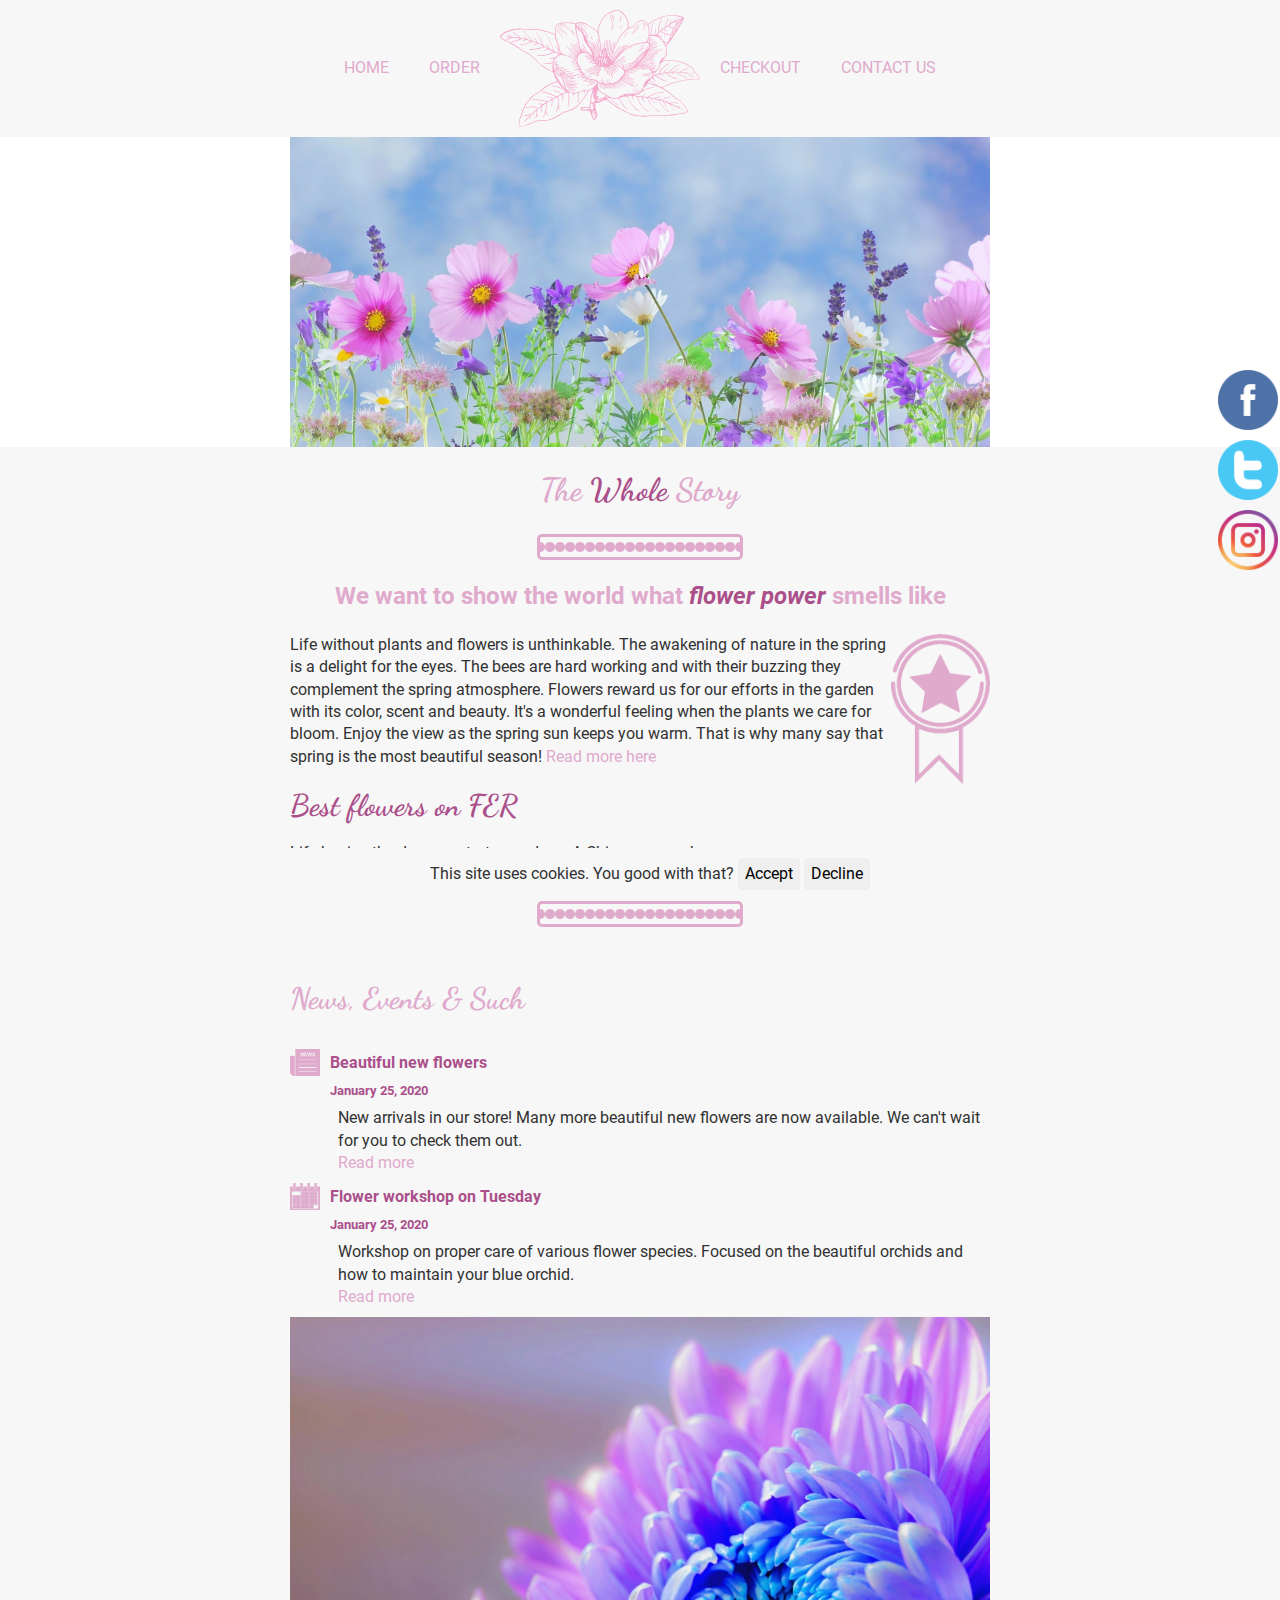
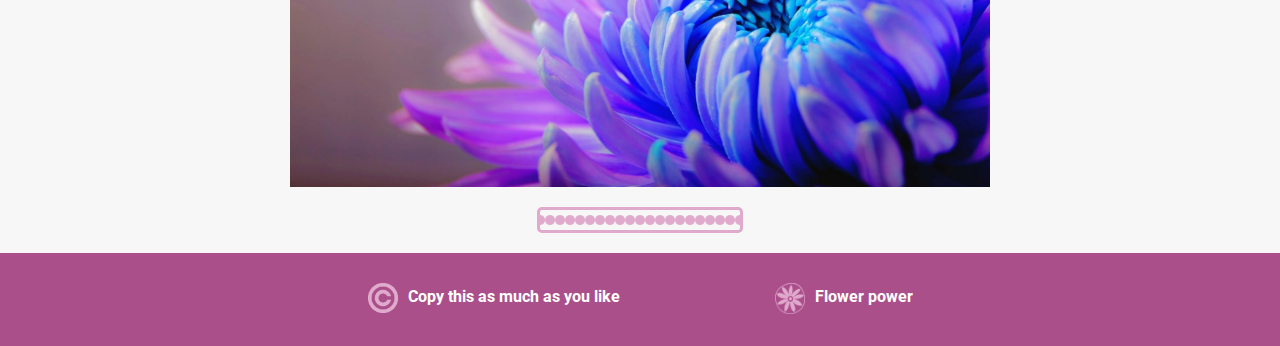
<file: index.html>
<!DOCTYPE html>
<html>

    <head>
        <title>Flower power!</title>
        <meta http-equiv="content-type" content="text/html; charset=utf-8" />
        <meta name="viewport" content="width=device-width, initial-scale=1">
        <link rel="shortcut icon" type="image/png" href="images/flower-icon.png" />
        <link rel="stylesheet" type="text/css" href="vendor/normalize.css">
        <link rel="stylesheet" type="text/css" href="styles/main.css">
        <link rel="stylesheet" type="text/css" href="styles/order.css">
        <script src="javascript/order.js"></script>
        <meta http-equiv="content-type" content="text/html; charset=utf-8" />

    </head>

    <body class="content">
        <header class="header primary-color-bg">
            <nav class="navigation container">
                <div class="menu">
                    <a href="index.html" class="link menu-item">Home</a>
                    <a href="order.html" class="link menu-item">Order</a>
                    <a href="index.html" class="link">
                        <img class="scaled-image scaled-image-fixed" src="images/logo.svg" alt="Company logo">
                    </a>
                    <a href="#" class="link menu-item">Checkout</a>
                    <a href="#" class="link menu-item">Contact us</a>
                </div>
            </nav>
        </header>

        <main class="main">
            <section class="section secondary-color-bg">
                <div class="container">
                    <img class="scaled-image" src="images/wild-flowers.jpg" alt="Company jumbo image">
                </div>
            </section>

            <section class="section primary-color-bg">
                <div class="container">
                    <div class="centered-container">
                        <h1 class="decorated-title font-secondary main-color">The <span
                                class="main-color-emphasized">Whole</span> Story</h1>
                        <div class="separator"></div>
                        <h2 class="decorated-subtitle main-color">We want to show the world what <em
                                class="main-color-emphasized">flower power</em> smells like</h2>
                    </div>
                    <div class="container-grid container-grid-thirds">
                        <p>
                            <img class="badge-image" src="images/ribbon.png" alt="Best flowers award">


                            Life without plants and flowers is unthinkable. The awakening of nature in the spring is a
                            delight for the eyes.
                            The bees are hard working and with their buzzing they complement the spring atmosphere.
                            Flowers reward us for our efforts in the garden with its color, scent and beauty.
                            It's a wonderful feeling when the plants we care for bloom.
                            Enjoy the view as the spring sun keeps you warm.
                            That is why many say that spring is the most beautiful season!

                            <a class="link" href="#">Read more here</a>
                        </p>
                        <div class="summary">
                            <h3 class="summary-title main-color-emphasized font-secondary"> Best flowers on FER</h3>
                            <p class="summary-content"> Life begins the day you start a garden. - A Chinese proverb </p>

                        </div>
                    </div>
                </div>
                <div class="container">
                    <div class="separator"></div>
                </div>
                <section class="section container">
                    <div class="container-grid container-grid-halves">
                        <div class="news">
                            <h3 class="main-color font-secondary news-title "> News, Events &amp; Such</h3>
                            <div class="infobox infobox-news">
                                <h4 class="infobox-title main-color-emphasized">
                                    Beautiful new flowers
                                </h4>
                                <h5 class="infobox-subtitle main-color-emphasized">
                                    January 25, 2020
                                </h5>
                                <p class="infobox-content">
                                    New arrivals in our store! Many more beautiful new flowers are now available. We
                                    can't
                                    wait for you to check them out.
                                </p>
                                <a class="link infobox-link" href="#">Read more</a>
                            </div>
                            <div class="infobox infobox-calendar">
                                <h4 class="infobox-title main-color-emphasized">
                                    Flower workshop on Tuesday
                                </h4>
                                <h5 class="infobox-subtitle main-color-emphasized">
                                    January 25, 2020
                                </h5>
                                <p class="infobox-content">
                                    Workshop on proper care of various flower species. Focused on the beautiful orchids
                                    and
                                    how to maintain your blue orchid.
                                </p>
                                <a class="link infobox-link" href="#">Read more</a>
                            </div>
                        </div>
                        <div class="vertical-center">
                            <img class="scaled-image" src="images/chrysanthemum.jpg" alt="Blue Chrysanthemum image">
                        </div>


                    </div>
                </section>
                <div class="separator"></div>
            </section>
        </main>
        <footer class="footer">
            <div class="container">
                <div class="menu menu-distributed">
                    <div class="infobox infobox-marginless infobox-copyright">
                        <h4 class="infobox-title infobox-title-secondary-color main-color-emphasized">
                            Copy this as much as you like
                        </h4>
                    </div>
                    <div class="infobox infobox-marginless infobox-flower">
                        <h4 class="infobox-title infobox-title-secondary-color main-color-emphasized">
                            Flower power
                        </h4>
                    </div>
                </div>
            </div>
        </footer>


        <aside class="sidebar">
            <a href="https://facebook.com" title="Posjeti nas na Facebooku">
                <img class="sidebar-icon" src="images/facebook.png" alt="facebook">
            </a>
            <a href="https://facebook.com" title="Pročitaj naše objave na Twitteru">
                <img class="sidebar-icon" src="images/twitter.png" alt="twitter">
            </a>
            <a href="https://facebook.com" title="Pogledaj naše slike na Instagramu">
                <img class="sidebar-icon" src="images/instagram.png" alt="instagram">
            </a>
        </aside>

        <aside class="cookie primary-color-bg">
            This site uses cookies. You good with that?
            <button class="button" onclick="hide()">Accept</button>
            <button class="button" onclick=" hide()">Decline</button>
        </aside>




    </body>

</html>
</file>
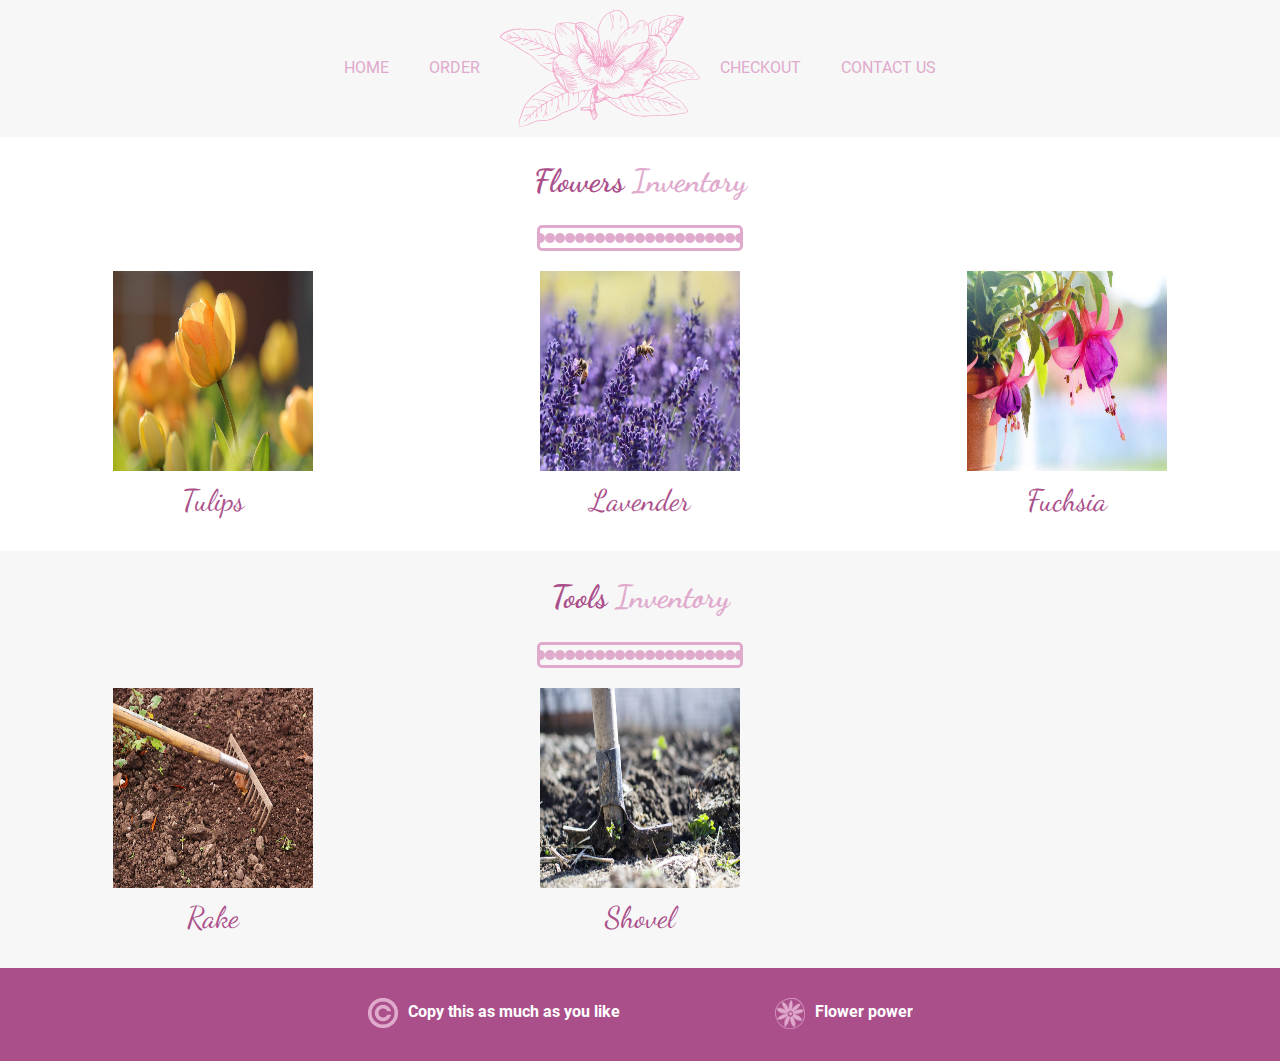
<file: order.html>
<!DOCTYPE html>
<html>

    <head>
        <title>Flower power!</title>
        <meta http-equiv="content-type" content="text/html; charset=utf-8" />
        <meta name="viewport" content="width=device-width, initial-scale=1">
        <link rel="shortcut icon" type="image/png" href="images/flower-icon.png" />
        <link rel="stylesheet" type="text/css" href="vendor/normalize.css">
        <link rel="stylesheet" type="text/css" href="styles/main.css">
        <link rel="stylesheet" type="text/css" href="styles/order.css">
        <script src="javascript/order.js"></script>
        <meta http-equiv="content-type" content="text/html; charset=utf-8" />
    </head>

    <body class="content">
        <header class="header primary-color-bg">
            <nav class="navigation container">
                <div class="menu">
                    <a href="index.html" class="link menu-item">Home</a>
                    <a href="#" class="link menu-item">Order</a>
                    <a href="index.html" class="link">
                        <img class="scaled-image scaled-image-fixed" src="images/logo.svg" alt="Company logo">
                    </a>
                    <a href="#" class="link menu-item">Checkout</a>
                    <a href="#" class="link menu-item">Contact us</a>
                </div>
            </nav>
        </header>


        <main class="main">
            <section>
                <div class="centered-container">
                    <h1 class="font-secondary main-color-emphasized">Flowers
                        <span class="main-color">Inventory</span>
                    </h1>
                    <div class="separator"></div>
                </div>

                <div class="gallery">
                    <div class="box">
                        <img class="image" src=" images/tulip.jpg" alt="tulips">
                        <p class="box-title font-secondary main-color-emphasized">Tulips</p>
                    </div>

                    <div class="box">
                        <img class="image" src="images/lavender.jpg" alt="lavender">
                        <p class="box-title font-secondary main-color-emphasized">Lavender</p>
                    </div>

                    <div class="box">
                        <img class="image" src="images/fuchsia.jpg" alt="fuchsia">
                        <p class="box-title font-secondary main-color-emphasized">Fuchsia</p>
                    </div>
                </div>
            </section>


            <section class="primary-color-bg">
                <div class="centered-container" id="add-padding">
                    <h1 class="font-secondary main-color-emphasized">Tools
                        <span class="main-color"> Inventory</span>
                    </h1>
                    <div class="separator"></div>
                </div>

                <div class="gallery">
                    <div class="box">
                        <img class="image" src="images/rake.jpg" alt="rake">
                        <p class="box-title font-secondary main-color-emphasized">Rake</p>
                    </div>

                    <div class="box">
                        <img class="image" src="images/shovel.jpg" alt="shovel">
                        <p class="box-title font-secondary main-color-emphasized">Shovel</p>
                    </div>
                </div>
            </section>
        </main>

        <footer class="footer">
            <div class="container">
                <div class="menu menu-distributed">
                    <div class="infobox infobox-marginless infobox-copyright">
                        <h4 class="infobox-title infobox-title-secondary-color main-color-emphasized">
                            Copy this as much as you like
                        </h4>
                    </div>
                    <div class="infobox infobox-marginless infobox-flower">
                        <h4 class="infobox-title infobox-title-secondary-color main-color-emphasized">
                            Flower power
                        </h4>
                    </div>
                </div>
            </div>
        </footer>

    </body>

</html>
</file>
<file: styles/main.css>
@font-face {
  font-family: 'Roboto';
  src: url("../fonts/Roboto-Italic.woff2") format("woff2"), url("../fonts/Roboto-Italic.woff") format("woff");
  font-weight: normal;
  font-style: italic;
}

@font-face {
  font-family: 'Roboto';
  src: url("../fonts/Roboto-MediumItalic.woff2") format("woff2"), url("../fonts/Roboto-MediumItalic.woff") format("woff");
  font-weight: 500;
  font-style: italic;
}

@font-face {
  font-family: 'Roboto';
  src: url("../fonts/Roboto-Medium.woff2") format("woff2"), url("../fonts/Roboto-Medium.woff") format("woff");
  font-weight: 500;
  font-style: normal;
}

@font-face {
  font-family: 'Roboto';
  src: url("../fonts/Roboto-Thin.woff2") format("woff2"), url("../fonts/Roboto-Thin.woff") format("woff");
  font-weight: 100;
  font-style: normal;
}

@font-face {
  font-family: 'Roboto';
  src: url("../fonts/Roboto-Black.woff2") format("woff2"), url("../fonts/Roboto-Black.woff") format("woff");
  font-weight: 900;
  font-style: normal;
}

@font-face {
  font-family: 'Roboto';
  src: url("../fonts/Roboto-BlackItalic.woff2") format("woff2"), url("../fonts/Roboto-BlackItalic.woff") format("woff");
  font-weight: 900;
  font-style: italic;
}

@font-face {
  font-family: 'Roboto';
  src: url("../fonts/Roboto-LightItalic.woff2") format("woff2"), url("../fonts/Roboto-LightItalic.woff") format("woff");
  font-weight: 300;
  font-style: italic;
}

@font-face {
  font-family: 'Roboto';
  src: url("../fonts/Roboto-Bold.woff2") format("woff2"), url("../fonts/Roboto-Bold.woff") format("woff");
  font-weight: bold;
  font-style: normal;
}

@font-face {
  font-family: 'Roboto';
  src: url("../fonts/Roboto-BoldItalic.woff2") format("woff2"), url("../fonts/Roboto-BoldItalic.woff") format("woff");
  font-weight: bold;
  font-style: italic;
}

@font-face {
  font-family: 'Roboto';
  src: url("../fonts/Roboto-Regular.woff2") format("woff2"), url("../fonts/Roboto-Regular.woff") format("woff");
  font-weight: normal;
  font-style: normal;
}

@font-face {
  font-family: 'Roboto';
  src: url("../fonts/Roboto-Light.woff2") format("woff2"), url("../fonts/Roboto-Light.woff") format("woff");
  font-weight: 300;
  font-style: normal;
}

@font-face {
  font-family: 'Roboto';
  src: url("../fonts/Roboto-ThinItalic.woff2") format("woff2"), url("../fonts/Roboto-ThinItalic.woff") format("woff");
  font-weight: 100;
  font-style: italic;
}

@font-face {
  font-family: 'Dancing Script';
  src: url("../fonts/DancingScript-Bold.woff2") format("woff2"), url("../fonts/DancingScript-Bold.woff") format("woff");
  font-weight: bold;
  font-style: normal;
}

@font-face {
  font-family: 'Dancing Script';
  src: url("../fonts/DancingScript-Medium.woff2") format("woff2"), url("../fonts/DancingScript-Medium.woff") format("woff");
  font-weight: 500;
  font-style: normal;
}

@font-face {
  font-family: 'Dancing Script';
  src: url("../fonts/DancingScript-Regular.woff2") format("woff2"), url("../fonts/DancingScript-Regular.woff") format("woff");
  font-weight: normal;
  font-style: normal;
}

@font-face {
  font-family: 'Dancing Script';
  src: url("../fonts/DancingScript-SemiBold.woff2") format("woff2"), url("../fonts/DancingScript-SemiBold.woff") format("woff");
  font-weight: 600;
  font-style: normal;
}

@font-face {
  font-family: 'Dancing Script';
  src: url("../fonts/DancingScript-Regular.woff2") format("woff2"), url("../fonts/DancingScript-Regular.woff") format("woff");
  font-weight: normal;
  font-style: normal;
}

.primary-color-bg {
  background-color: #f7f7f7;
}

.secondary-color-bg {
  background-color: #ffffff;
}

.content {
  color: #313131;
  font-family: 'Roboto', sans-serif;
  font-size: 16px;
  line-height: 1.4;
  display: flex;
  flex-direction: column;
}

.main {
  position: relative;
  flex-grow: 1;
}

.main-color {
  color: #e0aacd;
}

.main-color-emphasized {
  color: #ab4f8b;
}

.font-secondary {
  font-family: 'Dancing Script', cursive;
}

.section {
  overflow: auto;
}

.container {
  margin: auto;
  width: 700px;
}

.container-grid {
  display: grid;
  grid-gap: 20px;
}

.container-grid-thirds {
  grid-template-columns: 2fr 1fr;
}

@media only screen and (max-width: 1280px) {
  .container-grid-thirds {
    display: block;
  }
}

.container-grid-halves {
  grid-template-columns: 1fr 1fr;
}

@media only screen and (max-width: 1280px) {
  .container-grid-halves {
    display: block;
  }
}

.navigation {
  padding: 10px;
}

.centered-container {
  text-align: center;
}

.container-floated {
  float: left;
}

.vertical-center {
  display: flex;
  flex-direction: column;
  justify-content: center;
}

.link {
  color: #e0aacd;
  text-decoration: none;
  outline: none;
}

.menu {
  display: flex;
  flex-direction: row;
  align-items: center;
  justify-content: center;
}

.menu-distributed {
  justify-content: space-around;
}

.menu-item {
  text-transform: uppercase;
  padding: 20px;
}

.summary {
  display: flex;
  flex-direction: column;
  justify-content: center;
}

.summary-title {
  font-weight: bold;
  font-size: 30px;
  margin: 0;
}

.footer {
  display: flex;
  flex-direction: row;
  justify-content: space-around;
  padding-top: 30px;
  padding-bottom: 30px;
  background-color: #ab4f8b;
}

.scaled-image {
  display: block;
  max-width: 100%;
  max-height: 100%;
}

.scaled-image-fixed {
  display: block;
  width: 200px;
}

.badge-image {
  width: auto;
  height: 150px;
  float: right;
}

.news-title {
  font-size: 30px;
}

.infobox {
  padding-left: 40px;
  background-position: top left;
  background-size: 30px auto;
  background-repeat: no-repeat;
  margin: 0 0 0.5em 0;
  overflow: auto;
}

.infobox-marginless {
  margin-bottom: 0;
}

.infobox-news {
  background-image: url("../images/news-icon.png");
}

.infobox-calendar {
  background-image: url("../images/calendar-icon.png");
}

.infobox-copyright {
  background-image: url("../images/copyright-icon.png");
}

.infobox-flower {
  background-image: url("../images/flower-icon.png");
}

.infobox-title {
  margin-top: 0.2em;
  margin-bottom: 0.5em;
}

.infobox-subtitle {
  margin: 0.5em 0 0.5em 0;
}

.infobox-content {
  margin: 0 0.5em;
}

.infobox-link {
  margin: 0 0.5em;
}

.infobox-title-secondary-color {
  color: #ffffff;
}

.separator {
  width: 200px;
  margin: auto;
  height: 20px;
  border-width: 3px;
  border-style: solid;
  border-color: #e0aacd;
  border-radius: 5px;
  background-image: url("../images/dot.png");
  background-size: 10px;
  background-repeat: repeat-x;
  background-position: center;
  margin-top: 20px;
  margin-bottom: 20px;
}

html {
  height: 100%;
}

body {
  min-height: 100%;
  box-sizing: border-box;

}
</file>
<file: styles/order.css>
.gallery {
    display: grid;
    grid-template-columns: 1fr 1fr 1fr;
    margin-bottom: 0px;

}

.box {
    text-align: center;
    color: #ab4f8b;

}

.box-title {
    font-size: 30px;
    margin-top: 8px;
}

.image {
    display: block;
    width: 200px;
    height: 200px;
    margin: auto;
}

#add-padding {
    padding-top: 0.2em;
    margin: 0px;
}

.sidebar {
    display: block;
    position: fixed;
    right: 0px;
    top: 40%;

}

.sidebar-icon {
    display: block;
    width: 60px;
    height: 60px;
    margin: 10px 2px;
}

.cookie {
    text-align: center;
    position: fixed;
    bottom: 0px;
    width: 100%;
    padding: 10px;
}

.button {
    border: none;
    border-radius: 4px;
    padding: 7px;
}
</file>
